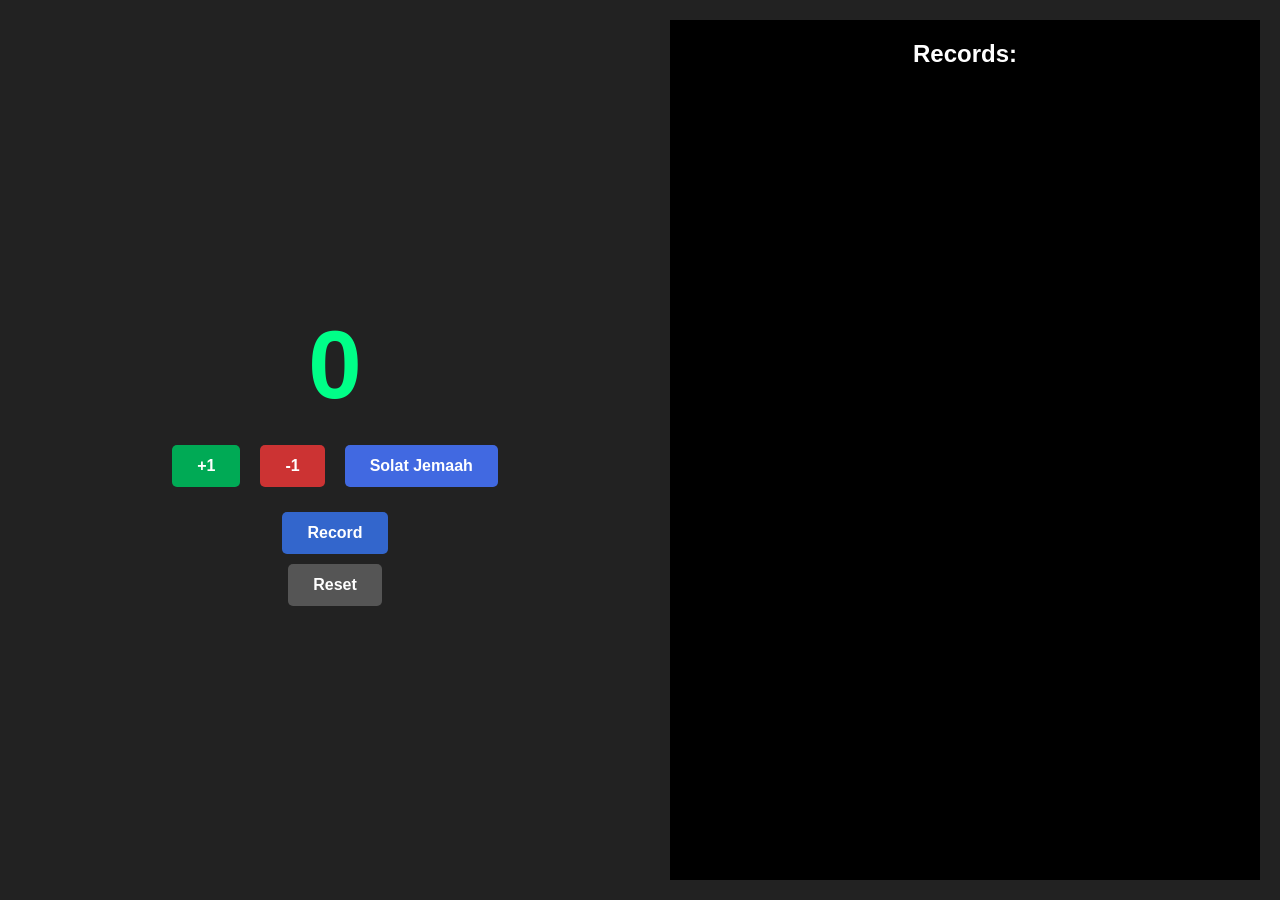
<file: index.html>
<!DOCTYPE html>
<html lang="en">
    <head>
        <title>Life Counter</title>
        <link rel="icon" type="image/x-icon" href="Life_Counter.ico">
        <link rel="stylesheet" href="nice.css">
    </head>
    <body>
        <div class="group">
            <div class="leftScreen">
                <h1 id="number">0</h1>
                <div class="buttonFrame">
                    <button id="plus1">+1</button>
                    <button id="minus1">-1</button>
                    <button id="solatJemaah">Solat Jemaah</button>
                </div>
                <button id="recordButton">Record</button>
                <button id="resetButton">Reset</button>
            </div>
            <div class="rightScreen">
                <h2>Records:</h2>
                <!-- <button id="resetRecordsButton">Reset Records</button> -->
                <h2 id="records"></h2>
            </div>
        </div>
    </body>
    <script src="nice.js"></script>
</html>
</file>
<file: nice.css>
* {
    box-sizing: border-box;
}

body {
    margin: 0;
    background-color: #222222;
    font-family: Arial, sans-serif;
    color: white;
}

.group{
    display: flex;
    min-height: 100vh;
    padding: 20px;
    gap: 20px;
}

.rightScreen{
    flex: 1;
    text-align: center;
    min-width: 250px;
    background-color: #000000;
}

.rightScreen h2 {
    text-align: center;
}

#records {
    font-size: 1.5rem;
    color: #00ff88;
}

.leftScreen{
    flex: 1;
    display: flex;
    align-items: center;
    flex-direction: column;
    padding: 20px;
    justify-content: center;
}

.leftScreen h1 {
    font-size: 2rem;
}

#number {
    font-size: 6rem;
    font-weight: bold;
    color: #00ff88;
    margin: 20px;
}

.buttonFrame {
    display: flex;
    gap: 10px;
    margin-bottom: 15px;
}

button {
    border: none;
    padding: 12px 25px;
    margin: 5px;
    font-size: 1rem;
    font-weight: bold;
    color: white;
    cursor: pointer;
    border-radius: 5px;
}

#plus1 {
    background-color: #00aa55;
}

#minus1 {
    background-color: #cc3333;
}

#solatJemaah {
    background-color: #4169E1;
}

#recordButton {
    background-color: #3366cc;
}

#resetButton {
    background-color: #555555;
}
</file>
